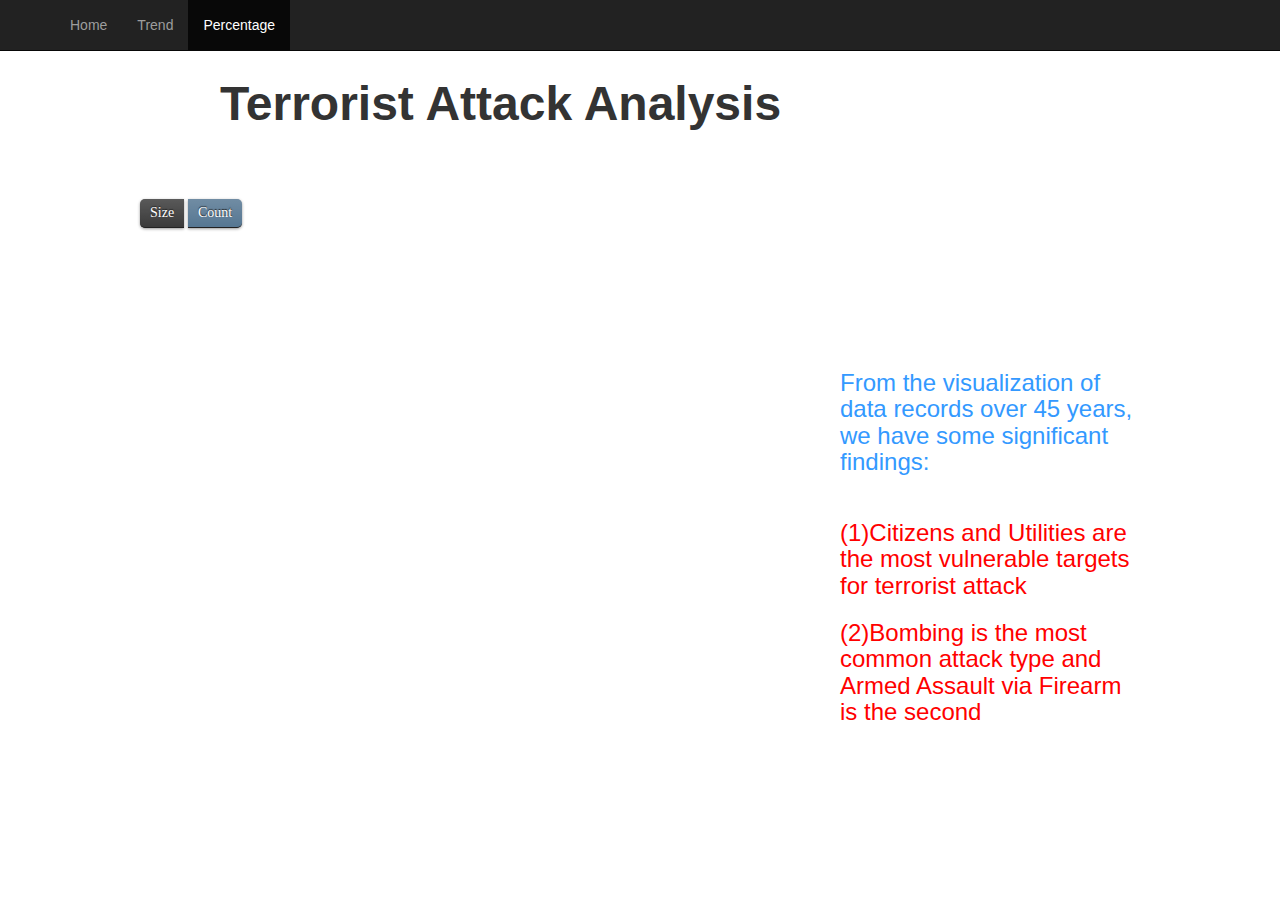
<file: percentage.html>
<!DOCTYPE html>
<html>
    <head>
        <meta charset="utf-8">
        <meta http-equiv="X-UA-Compatible" content="IE=edge">
        <title>Global Terrorism Visualization</title>
        <meta name="viewport" content="width=device-width, initial-scale=1">
        <meta name="D3 Visualization" lang="en" content="Visualization for Global Terrorism with D3">
        <meta name="Yiran Cao" content="">
        <meta name="robots" content="index, follow">

        <!-- icons -->
        <!-- <link rel="shortcut icon" href="favicon.ico"> -->

        <!-- Bootstrap Core CSS file -->
        <link rel="stylesheet" href="src/css/bootstrap.min.css">

        <!-- CSS rules -->
        <link rel="stylesheet" href="src/css/styles.css">
        <link rel="stylesheet" href="src/css/main.css">

        <!-- Conditional comment containing JS files for IE6 - 8 -->
        <!--[if lt IE 9]>
        <script src="assets/js/html5.js"></script>
        <script src="assets/js/respond.min.js"></script>
        <![endif]-->
    </head>
<meta charset="utf-8">
<style>

body {
  font-family: "Helvetica Neue", Helvetica, Arial, sans-serif;
  margin: auto;
  position: relative;
  width: 1000px;
}

form {
  position: absolute;
  right: 10px;
  top: 10px;
}
</style>
<body>

<!-- Navigation -->
<nav class="navbar navbar-fixed-top navbar-inverse" role="navigation">
    <div class="container-fluid">

        <!-- Brand and toggle get grouped for better mobile display -->
        <div class="navbar-header">
            <button type="button" class="navbar-toggle collapsed" data-toggle="collapse" data-target="#bs-example-navbar-collapse-1">
                <span class="sr-only">Toggle navigation</span>
                <span class="icon-bar"></span>
                <span class="icon-bar"></span>
                <span class="icon-bar"></span>
            </button>
            <!--<a class="navbar-brand" href="#">Global Terrorism Visualization </a>-->
            <div id="navbar" class="navbar-collapse collapse">
                <ul class="nav navbar-nav">
                    <li><a href="index.html">Home</a></li>
                    <li><a href="Trend.html">Trend</a></li>
                    <li class="active"><a href="percentage.html">Percentage</a></li>
                </ul>
                <!--<ul class="nav navbar-nav navbar-right">-->
                <!--<li class="active"><a href="./">Default <span class="sr-only">(current)</span></a></li>-->
                <!--<li><a href="../navbar-static-top/">Static top</a></li>-->
                <!--<li><a href="../navbar-fixed-top/">Fixed top</a></li>-->
                <!--</ul>-->
            </div><!--/.nav-collapse -->
            <!--<a class="navbar-brand" href="www.google.com">Google</a>-->
        </div>
    </div>
    <!-- /.container-fluid -->
</nav>
<!-- /.navbar -->

<font size="12px" id="sunburst" style="padding-left:80px" ><strong>Terrorist Attack Analysis</strong></font>
<br/>
<br/>
<br/>
<br/>
<div class="gallery" id="control">
  <button class="first" id="size">Size</button>
  <button class="last active" id="count">Count</button>
</div>
<br/>
<br/>
<div id="main">
      <div id="sequence"></div>
      <div id="chart">
        <div id="explanation" style="visibility: hidden;">
          <span id="percentage"></span><br/>
        </div>
      </div>
</div>
<link href="src/css/button.css" rel="stylesheet" type="text/css" />
<script src="http://d3js.org/d3.v3.min.js"></script>
<h3 style="position:absolute;left:700px;top:350px" ><font color="#3399ff">From the visualization of data records over 45 years, we have some significant findings:</font></h3>
<h3 style="position:absolute;left:700px;top:500px" ><font color="#ff0000">(1)Citizens and Utilities are the most vulnerable targets for terrorist attack</font></h3>
<h3 style="position:absolute;left:700px;top:600px" ><font color="#ff0000">(2)Bombing is the most common attack type and Armed Assault via Firearm is the second</font></h3>
<script>

var width =  700,
	width2 = 500,
    height = 600,
    radius = 280,
    color = d3.scale.category20();
	
var b = {
  w: 75, h: 30, s: 3, t: 10
};
	
var x = d3.scale.linear()
    .range([0, 2 * Math.PI]);

var y = d3.scale.linear()
    .range([0, radius]);
	
var svg = d3.select("body").append("svg")
    .attr("width", width)
    .attr("height", height)
  .append("g")
    .attr("transform", "translate(" + width/2 + "," + height * .52 + ")");
	
var svg2 = d3.select("body").append("svg")
    .attr("width", width2)
    .attr("height", height)
  .append("g")
    .attr("transform", "translate(" + 0 + "," + 0 + ")");

var partition = d3.layout.partition()
    .sort(null)
    //.size([2 * Math.PI, radius * radius])
    .value(function(d) { return d.size; });
	
var arc = d3.svg.arc()
    .startAngle(function(d) { return Math.max(0, Math.min(2 * Math.PI, x(d.x))); })
    .endAngle(function(d) { return Math.max(0, Math.min(2 * Math.PI, x(d.x + d.dx))); })
    .innerRadius(function(d) { return Math.max(0, y(d.y)); })
    .outerRadius(function(d) { return Math.max(0, y(d.y + d.dy)); });


	
// Keep track of selected node
var node;
var currAngle = 0;

d3.json("data/data.json", function(error, root) {
  if (error) throw error;
  
  node = root;
  
  var gc = svg.datum(root).selectAll("g")
			.data(partition.nodes)
			.enter().append("g");
  
  var path = gc.append("path")
      //.attr("display", function(d) { return d.depth ? null : "none"; }) // hide inner ring
      .attr("d", arc)
      .style("stroke", "#fff")
      .style("fill", function(d) { return color((d.children ? d : d.parent).name); })
      .style("fill-rule", "evenodd")
	  .on("click", click)
      .each(stash);
	  
  var text = gc.append("text")		
		.style("font-size", function(d) { return d.depth ? Math.min(d.dx * 900 * 900/Math.pow((d.depth-node.depth+1), .1),18/Math.pow((d.depth-node.depth+1), .6)) + "px" : (18 + "px") })
		.attr("transform", function(d) { return "rotate(" + computeTextRotation(d) + ")"; })
		.attr("x", function(d) { return y(d.y); })
		.attr("dx", "6") // margin
		.attr("dy", ".35em") // vertical-align
		.on("mouseover", mouseover)
	    .on("mouseleave", mouseleave)
		.text(function(d) { return d.name; });


		


  d3.select("#size").on("click", function () {
    var value = this.id === "size"
        ? function(d) { return d.size; }
        : function() { return 1; };

    path
        .data(partition.value(value).nodes)
        .transition()
        .duration(1500)
        .attrTween("d", arcTweenData);
		
		
	text
		.data(partition.value(value).nodes)
	    .transition()
        .duration(1500)
		.attr("transform", function(d) { return "rotate(" + computeTextRotation(d) + ")"; })
  });

 
  d3.select("#count").on("click", function () {
    var value = this.id === "count"
        ? function() { return 1; }
        : function(d) { return d.size; };

    path
        .data(partition.value(value).nodes)
      .transition()
        .duration(1500)
        .attrTween("d", arcTweenData);
		
		
	text
		.data(partition.value(value).nodes)
	  .transition()
        .duration(1500)
		.attr("transform", function(d) { return "rotate(" + computeTextRotation(d) + ")"; })
  });
  
var totalSize = 0; 
totalSize = path.node().__data__.value;

initializeBreadcrumbTrail();


function mouseover(d) {

  var percentage = (100 * d.value / totalSize).toPrecision(3);
  var percentageString = percentage + "%";
  if (percentage < 0.1) {
    percentageString = "< 0.1%";
  }


  var sequenceArray = getAncestors(d);
  updateBreadcrumbs(sequenceArray, percentageString);

  // Fade all the segments.
  d3.selectAll("path")
      .style("opacity", 0.3);

  // Then highlight only those that are an ancestor of the current segment.
  gc.selectAll("path")
      .filter(function(node) {
                return (sequenceArray.indexOf(node) >= 0);
              })
      .style("opacity", 1);
}


function mouseleave(d) {

  // Hide the breadcrumb trail
  d3.select("#trail")
      .style("visibility", "hidden");

  // Deactivate all segments during transition.
  d3.selectAll("path").on("mouseover", null);

  // Transition each segment to full opacity and then reactivate it.
  d3.selectAll("path")
      .transition()
      .duration(1000)
      .style("opacity", 1)
      .each("end", function() {
              d3.select(this).on("mouseover", mouseover);
            });

  d3.select("#explanation")
      .transition()
      .duration(1000)
      .style("visibility", "hidden");
}

// Given a node in a partition layout, return an array of all of its ancestor
// nodes, highest first, but excluding the root.
function getAncestors(node) {
  var path = [];
  var current = node;
  while (current.parent) {
    path.unshift(current);
    current = current.parent;
  }
  return path;
}

function initializeBreadcrumbTrail() {
  // Add the svg area.
  var trail = d3.select("#sequence").append("svg:svg")
      .attr("width", width)
      .attr("height", 30)
      .attr("id", "trail");
  // Add the label at the end, for the percentage.
  trail.append("svg:text")
    .attr("id", "endlabel")
    .style("fill", "#66ccff");
}

// Generate a string that describes the points of a breadcrumb polygon.
function breadcrumbPoints(d, i) {
  var points = [];
  points.push("0,0");
  points.push(b.w + ",0");
  points.push(b.w + b.t + "," + (b.h ));
  points.push(b.w + "," + b.h);
  points.push("0," + b.h);
  if (i > 0) { // Leftmost breadcrumb; don't include 6th vertex.
    points.push(b.t + "," + (b.h ));
  }
  return points.join(" ");
}

// Update the breadcrumb trail to show the current sequence and percentage.
function updateBreadcrumbs(nodeArray, percentageString) {

  // Data join; key function combines name and depth (= position in sequence).
  var g = d3.select("#trail")
      .selectAll("g")
      .data(nodeArray, function(d) { return d.name + d.depth; });

  // Add breadcrumb and label for entering nodes.
  var entering = g.enter().append("svg:g");

  entering.append("svg:polygon")
      .attr("points", breadcrumbPoints)
      .style("fill", function(d) { return color(d.name); });

  entering.append("svg:text")
      .attr("x", (b.w + b.t) / 2)
      .attr("y", b.h / 2)
      .attr("dy", "0.35em")
      .attr("text-anchor", "middle")
      .text(function(d) { return d.name; });

  // Set position for entering and updating nodes.
  g.attr("transform", function(d, i) {
    return "translate(" + i * (b.w + b.s) + ", 0)";
  });

  // Remove exiting nodes.
  g.exit().remove();

  // Now move and update the percentage at the end.
  d3.select("#trail").select("#endlabel")
      .attr("x", (nodeArray.length + 0.5) * (b.w + b.s))
      .attr("y", b.h / 2)
      .attr("dy", "0.35em")
      .attr("text-anchor", "middle")
      .text(percentageString);

  // Make the breadcrumb trail visible, if it's hidden.
  d3.select("#trail")
      .style("visibility", "");

}



  
	function click(d){
	if(node == d)
		return;
	else
		node = d;

	text.transition()
		.duration(500)
		.attr("opacity", 0);

	path.transition()
		.duration(1000)
		.attrTween("d", arcTweenZoom(d))
		.each("end", function(e, i){
			if(e.x >= d.x && e.x < (d.x +d.dx)){
				var tx = d3.select(this.parentNode).select("text");
				tx.transition()
					.duration(450)
		.style("font-size", function(d) { return d.depth ? Math.min(d.dx * 900 * 900/Math.pow((d.depth-node.depth+1), .1),24/Math.pow((d.depth-node.depth+1), .6)) + "px" : (24 + "px") })
					.attr("x", function(d) { return y(d.y); })
					.attr("transform", function(d) { return "rotate(" + computeTextRotation(d) + ")"; })
				tx.transition()
					.duration(50)
		.style("font-size", function(d) { return d.depth ? Math.min(d.dx * 900 * 900/Math.pow((d.depth-node.depth+1), .1),24/Math.pow((d.depth-node.depth+1), .6)) + "px" : (24 + "px") })
					.attr("x", function(d) { return y(d.y); })
					.attr("transform", function(d) { return "rotate(" + computeTextRotation(d) + ")"; })
					.attr("opacity", 1);
			}
		});
	}
});

d3.select(self.frameElement).style("height", height + "px");

// Stash the old values for transition.
function stash(d) {
  d.x0 = d.x;
  d.dx0 = d.dx;
}

// When switching data: interpolate the arcs in data space.
function arcTweenData(a, i) {
  var oi = d3.interpolate({x: a.x0, dx: a.dx0}, a);
  function tween(t) {
    var b = oi(t);
    a.x0 = b.x;
    a.dx0 = b.dx;
    return arc(b);
  }
  if (i == 0) {
   // If we are on the first arc, adjust the x domain to match the root node
   // at the current zoom level. (We only need to do this once.)
    var xd = d3.interpolate(x.domain(), [node.x, node.x + node.dx]);
    return function(t) {
      x.domain(xd(t));
      return tween(t);
    };
  } else {
    return tween;
  }
}

// When zooming: interpolate the scales.
function arcTweenZoom(d) {
  var xd = d3.interpolate(x.domain(), [d.x, d.x + d.dx]),
      yd = d3.interpolate(y.domain(), [d.y, 1]),
      yr = d3.interpolate(y.range(), [d.y ? 20 : 0, radius]);
  return function(d, i) {
    return i
        ? function(t) { return arc(d); }
        : function(t) { x.domain(xd(t)); y.domain(yd(t)).range(yr(t)); return arc(d); };
  };
}

function computeTextRotation(d) {
  //var a = x(d.x + d.dx/2) * 180 / Math.PI - 180;
  if(!(d.depth-node.depth)) return (x(d.x + d.dx / 2) * 180) / Math.PI - 180;
  return (x(d.x + d.dx / 2) * 180) / Math.PI - 90;
  //return a;
}

</script>
</body>
</html>
</file>
<file: src/css/main.css>
.legend rect {
 fill:white;
 stroke:black;
 opacity:0.8; }


 #xaxis .domain {
    fill:none;
    stroke:#000;
  }
  #xaxis text, #yaxis text {
    font-size: 12px;
  }

#totalKill text {
      font-size: 18px;
      float: center;
}
  #chart text, #info text, #pie text {
    font-size: 14px;
  }

.arc path {
  stroke: #fff;
}

path {
  stroke: white;
  stroke-width: .5px;
  fill: gray;
}
    .country:hover{
        fill:#3e91e3;
        cursor:pointer;
    }
    
    .arc:hover{
        fill:#3e91e3;
        cursor:pointer;
    }
.axis .domain {
  stroke: #000;
  stroke-opacity: .2;
  stroke-width: 10px;
  stroke-linecap: round;
}


.slider {
  fill: #fff;
  stroke: #000;
  stroke-opacity: .5;
  stroke-width: 1.25px;
  cursor: default;
}
    
     #tooltip {
        position: absolute;
        width: auto;
        height: auto;
        padding: 9px;
        background-color: black;
        color:cyan;
        -webkit-border-radius: 9px;
        -moz-border-radius: 9px;
        border-radius: 9px;
        pointer-events: none;
        
}

      #tooltip2 {
        position: absolute;
        width: auto;
        height: auto;
        padding: 9px;
        background-color: white;
        color:black;
        -webkit-border-radius: 9px;
        -moz-border-radius: 9px;
        border-radius: 9px;
        -webkit-box-shadow: 4px 4px 10px rgba(0, 0, 0, 0.4);
        -moz-box-shadow: 4px 4px 10px rgba(0, 0, 0, 0.4);
        box-shadow: 4px 4px 10px rgba(0, 0, 0, 0.4);
        pointer-events: none;

        
}

#tooltip3 {
        position: absolute;
        width: auto;
        height: auto;
        padding: 9px;
        background-color: black;
        color:cyan;
        -webkit-border-radius: 9px;
        -moz-border-radius: 9px;
        border-radius: 9px;
        pointer-events: none;
        
}


#tooltip4 {
        position: absolute;
        width: auto;
        height: auto;
        padding: 9px;
        /*background-color: white;
        color:white;*/
        background-color: white;
       webkit-border-radius: 9px;
        -moz-border-radius: 9px;
        border-radius: 9px;
        -webkit-box-shadow: 4px 4px 10px rgba(0, 0, 0, 0.4);
        -moz-box-shadow: 4px 4px 10px rgba(0, 0, 0, 0.4);
        box-shadow: 4px 4px 10px rgba(0, 0, 0, 0.4);
        pointer-events: none;
        font-size: 14px;
}

#tooltip5 {
    position: absolute;
    width: auto;
    height: auto;
    padding: 9px;
    /*background-color: white;
    color:white;*/
    background-color: white;
    webkit-border-radius: 9px;
    -moz-border-radius: 9px;
    border-radius: 9px;
    -webkit-box-shadow: 4px 4px 10px rgba(0, 0, 0, 0.4);
    -moz-box-shadow: 4px 4px 10px rgba(0, 0, 0, 0.4);
    box-shadow: 4px 4px 10px rgba(0, 0, 0, 0.4);
    pointer-events: none;
    font-size: 14px;
}
    
#tooltip.hidden {
        display: none;
}
    
    #tooltip2.hidden {
        display: none;
}
 
   #tooltip3.hidden {
        display: none;
}  

   #tooltip4.hidden {
        display: none;
}
   #tooltip5.hidden {
    display: none;
}



#chart{
    position:absolute;
        top:20px;
        left:1000px;
        color:black;
        font-size:14px;
        padding-left: 50px;
}



#totalKill {
  padding: 5px 0 5px 0;
  font: 23px 'Titillium Web', arial, sans-serif;
  /*background: #fafafa;*/
  /*color: #5E545D;*/
  text-align: left;
  height: 100px;

  padding-right: 200px;
}

#brushdiv {

  font: 23px 'Titillium Web', arial, sans-serif;
  /*background: #fafafa;*/
  /*color: #5E545D;*/
  text-align: left;
  height: 20px;
}

#blankdiv {

  font: 23px 'Titillium Web', arial, sans-serif;
  /*background: #fafafa;*/
  /*color: #5E545D;*/
  
  padding-left: 1000px;
  text-align: left;
  height: 20px;
}

#buttondiv {
  padding: 0px 0 0px 0;
  font: 13px 'Titillium Web', arial, sans-serif;
  /*background: #fafafa;*/
  color: #5E545D;
  height: 50px;
  padding-left: 400px;
  text-align: right;
}
#buttons {
  padding: 0px 0 0px 0;
  font: 13px 'Titillium Web', arial, sans-serif;
  /*background: #fafafa;*/
  color: #5E545D;
  height: 50px;
  padding-left: 400px;
}


#totalKill b {
  font-size: 26px;
  background-color: blue;
}

#slider, #heatmap {
  width: 100%;
}

.slider-bg {
  background: #f1f1f1;
}

#map {
  width: 70%; 
   position: absolute;
   height:100%;
   height: 500px;
   overflow: hidden;
  /*
  padding-bottom: 32%;
  height: 95%;
  overflow: hidden;
  float: none;
  margin: 0 auto;*/
  float: left;
}

#info {
  width:30%;
height: 700px;
  float: right;
 /* padding-top: -10%;*/
}

.axis text {
  font: 15px sans-serif;
}

.axis path,
  /*display: none;*/

.axis line {
  fill: none;
  stroke: #000;
  shape-rendering: crispEdge;
}

div#country_list{
  background-color: yellow;
}

.grid-background {
  fill: #ddd;
}

.grid line, .grid path {
  fill: none;
  stroke: #fff;
  shape-rendering: crispEdges;
}

.grid .minor.tick line {
  stroke-opacity: .5;
}

.brush .extent {
  stroke: none;
  fill: #000;
  fill-opacity: .1;
  shape-rendering: crispEdges;
}

#cite {
  font-size: 14px;
}
</file>
<file: src/css/button.css>
button {
  font: 14px Helvetica Neue;
  background-color: #222;
  background-image: -moz-linear-gradient(top, rgba(255,255,255,.25), rgba(255,255,255,.11));
  background-image: -webkit-gradient(linear,left top,left bottom,color-stop(0, rgba(255,255,255,.25)),color-stop(1, rgba(255,255,255,.11)));
  background-image: -webkit-linear-gradient(rgba(255,255,255,.25), rgba(255,255,255,.11));
  color: #fff;
  text-rendering: optimizeLegibility;
  text-shadow: 0 -1px 1px #222;
  padding: 6px 10px 6px 10px;
  border: 0;
  border-radius: 0;
  border-bottom: 1px solid #222;
  margin: 0;
  -moz-box-shadow: 0 1px 3px #999;
  -webkit-box-shadow: 0 1px 3px #999;
}

button.first {
  border-top-left-radius: 5px;
  border-bottom-left-radius: 5px;
}

button.last {
  border-top-right-radius: 5px;
  border-bottom-right-radius: 5px;
}

button.active {
  background-color: rgb(65,102,133);
}

button:hover {
  background-color: steelblue;
}
</file>
<file: src/css/styles.css>
/*------------------------------------*\
	#OVERRIDE STLES
	This style sheet can be used for two different functions:
	1. Override specific Bootstrap styles.
	2. Add your own styles.
\*------------------------------------*/

/**
 * Padding-top is required if using .navbar-fixed-top.
 * This can be removed Remove if using .navbar-static-top.
 * The height may need to be changed if the height of you
 * navigation changes.
*/

body { padding-top: 70px; }



/**
 * Bootstrap requires a containing element to wrap site contents 
 * and house the grid system. You may choose one of two containers.
 * Use .container for a responsive fixed width container.
 * Use .container-fluid for a full width container.

 * If using container-fluid, you may need to set a maximum width, 
 * so that the container will not spread to the entire viewport.
*/

.container-fluid { max-width: 1200px; }



/**
 * We can add some "helper classes" to add or remove margins to
 * help aspects of the layout. These helper classes should only
 * be used sparingly.
*/

.margin-t-0 { margin-top: 0; }
.margin-t-h { margin-top: .5em; }
.margin-t-1 { margin-top: 1em; }
.margin-t-2 { margin-top: 2em; }
.margin-t-3 { margin-top: 3em; }
.margin-b-0 { margin-bottom: 0; }
.margin-b-h { margin-bottom: .5em; }
.margin-b-1 { margin-bottom: 1em; }
.margin-b-2 { margin-bottom: 2em; }
.margin-b-3 { margin-bottom: 3em; }

.margin-tb-0
{
	margin-top: 0;
	margin-bottom: 0;
}

.margin-tb-h
{
	margin-top: .5em;
	margin-bottom: .5em;
}

.margin-tb-1
{
	margin-top: 1em;
	margin-bottom: 1em;
}

.margin-tb-2
{
	margin-top: 2em;
	margin-bottom: 2em;
}

.margin-tb-3
{
	margin-top: 3em;
	margin-bottom: 3em;
}

.ticks {
	font: 10px sans-serif;
}

.track,
.track-inset,
.track-overlay {
	stroke-linecap: round;
}

.track {
	stroke: #000;
	stroke-opacity: 0.3;
	stroke-width: 10px;
}

.track-inset {
	stroke: #ddd;
	stroke-width: 8px;
}

.track-overlay {
	pointer-events: stroke;
	stroke-width: 50px;
	stroke: transparent;
	cursor: crosshair;
}

.handle {
	fill: #fff;
	stroke: #000;
	stroke-opacity: 0.5;
	stroke-width: 1.25px;
}
</file>
